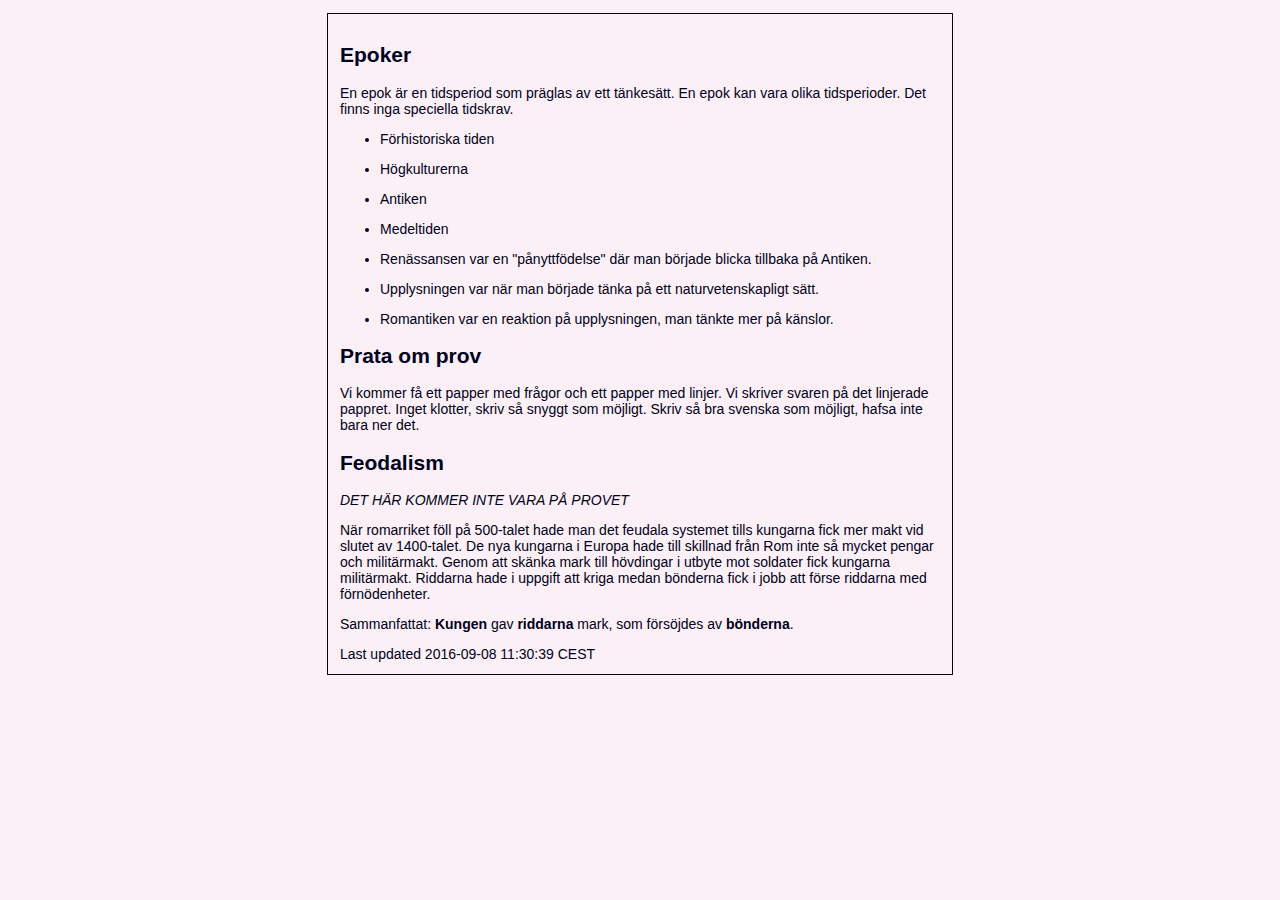
<file: 2016-09-08-historia.html>
<!DOCTYPE html>
<html lang="en">
<head>
<meta charset="UTF-8">
<!--[if IE]><meta http-equiv="X-UA-Compatible" content="IE=edge"><![endif]-->
<meta name="viewport" content="width=device-width, initial-scale=1.0">
<meta name="generator" content="Asciidoctor 1.5.4">
<title>Epoker</title>
<style>
body {
    margin-top: 1%;
    margin-bottom: 0.5%;
    background: #efe5e6;
    font-family: 'Lato', sans-serif;
    font-size: 14px;
    color: #000020;
    background-color: #fbf0f5;
    width: 600px;
    margin-left: auto;
    margin-right: auto;
    border: 1px solid black;
    padding: 12px;
    text-align: left;
}

code {
    font-family: Courier;
    background-color: #EBEAD5;
}

a {
    font-weight: bold;
    color: black;
    text-decoration: none;
}
a:hover {
    color: brown;
    text-decoration: underline;
}


</style>
</head>
<body class="article">
<div id="header">
</div>
<div id="content">
<div class="sect1">
<h2 id="_epoker">Epoker</h2>
<div class="sectionbody">
<div class="paragraph">
<p>En epok är en tidsperiod som präglas av ett tänkesätt.
En epok kan vara olika tidsperioder. Det finns inga speciella tidskrav.</p>
</div>
<div class="ulist">
<ul>
<li>
<p>Förhistoriska tiden</p>
</li>
<li>
<p>Högkulturerna</p>
</li>
<li>
<p>Antiken</p>
</li>
<li>
<p>Medeltiden</p>
</li>
<li>
<p>Renässansen var en "pånyttfödelse" där man började blicka tillbaka på Antiken.</p>
</li>
<li>
<p>Upplysningen var när man började tänka på ett naturvetenskapligt sätt.</p>
</li>
<li>
<p>Romantiken var en reaktion på upplysningen, man tänkte mer på känslor.</p>
</li>
</ul>
</div>
</div>
</div>
<div class="sect1">
<h2 id="_prata_om_prov">Prata om prov</h2>
<div class="sectionbody">
<div class="paragraph">
<p>Vi kommer få ett papper med frågor och ett papper med linjer.
Vi skriver svaren på det linjerade pappret.
Inget klotter, skriv så snyggt som möjligt.
Skriv så bra svenska som möjligt, hafsa inte bara ner det.</p>
</div>
</div>
</div>
<div class="sect1">
<h2 id="_feodalism">Feodalism</h2>
<div class="sectionbody">
<div class="paragraph">
<p><em>DET HÄR KOMMER INTE VARA PÅ PROVET</em></p>
</div>
<div class="paragraph">
<p>När romarriket föll på 500-talet hade man det feudala systemet tills kungarna fick mer makt vid slutet av 1400-talet.
De nya kungarna i Europa hade till skillnad från Rom inte så mycket pengar och militärmakt.
Genom att skänka mark till hövdingar i utbyte mot soldater fick kungarna militärmakt.
Riddarna hade i uppgift att kriga medan bönderna fick i jobb att förse riddarna med förnödenheter.</p>
</div>
<div class="paragraph">
<p>Sammanfattat: <strong>Kungen</strong> gav <strong>riddarna</strong> mark, som försöjdes av <strong>bönderna</strong>.</p>
</div>
</div>
</div>
</div>
<div id="footer">
<div id="footer-text">
Last updated 2016-09-08 11:30:39 CEST
</div>
</div>
</body>
</html>
</file>
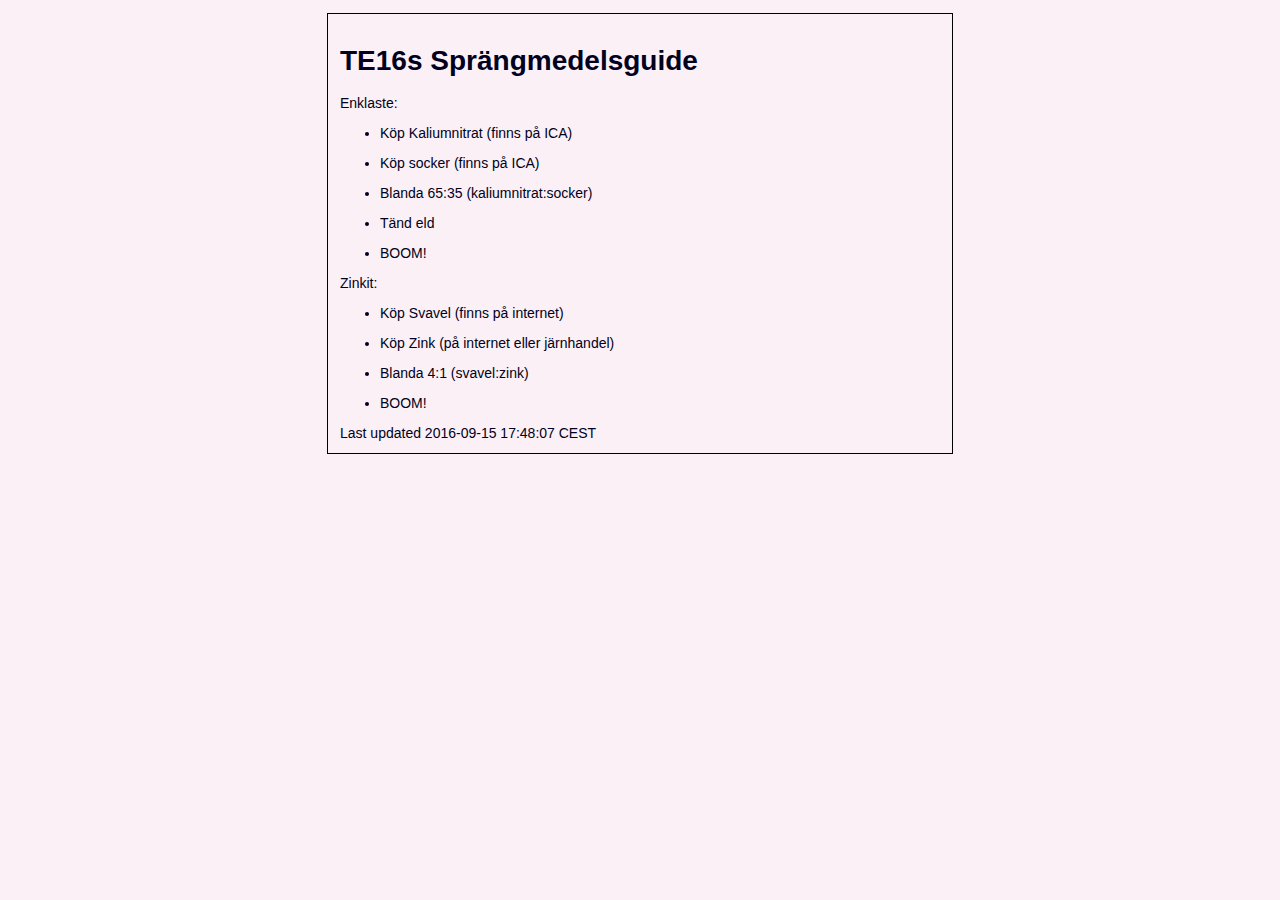
<file: boom.html>
<!DOCTYPE html>
<html lang="en">
<head>
<meta charset="UTF-8">
<!--[if IE]><meta http-equiv="X-UA-Compatible" content="IE=edge"><![endif]-->
<meta name="viewport" content="width=device-width, initial-scale=1.0">
<meta name="generator" content="Asciidoctor 1.5.4">
<title>TE16s Sprängmedelsguide</title>
<style>
body {
    margin-top: 1%;
    margin-bottom: 0.5%;
    background: #efe5e6;
    font-family: 'Lato', sans-serif;
    font-size: 14px;
    color: #000020;
    background-color: #fbf0f5;
    width: 600px;
    margin-left: auto;
    margin-right: auto;
    border: 1px solid black;
    padding: 12px;
    text-align: left;
}

code {
    font-family: Courier;
    background-color: #EBEAD5;
}

a {
    font-weight: bold;
    color: black;
    text-decoration: none;
}
a:hover {
    color: brown;
    text-decoration: underline;
}


</style>
</head>
<body class="article">
<div id="header">
<h1>TE16s Sprängmedelsguide</h1>
</div>
<div id="content">
<div class="paragraph">
<p>Enklaste:</p>
</div>
<div class="ulist">
<ul>
<li>
<p>Köp Kaliumnitrat (finns på ICA)</p>
</li>
<li>
<p>Köp socker (finns på ICA)</p>
</li>
<li>
<p>Blanda 65:35 (kaliumnitrat:socker)</p>
</li>
<li>
<p>Tänd eld</p>
</li>
<li>
<p>BOOM!</p>
</li>
</ul>
</div>
<div class="paragraph">
<p>Zinkit:</p>
</div>
<div class="ulist">
<ul>
<li>
<p>Köp Svavel (finns på internet)</p>
</li>
<li>
<p>Köp Zink  (på internet eller järnhandel)</p>
</li>
<li>
<p>Blanda 4:1 (svavel:zink)</p>
</li>
<li>
<p>BOOM!</p>
</li>
</ul>
</div>
</div>
<div id="footer">
<div id="footer-text">
Last updated 2016-09-15 17:48:07 CEST
</div>
</div>
</body>
</html>
</file>
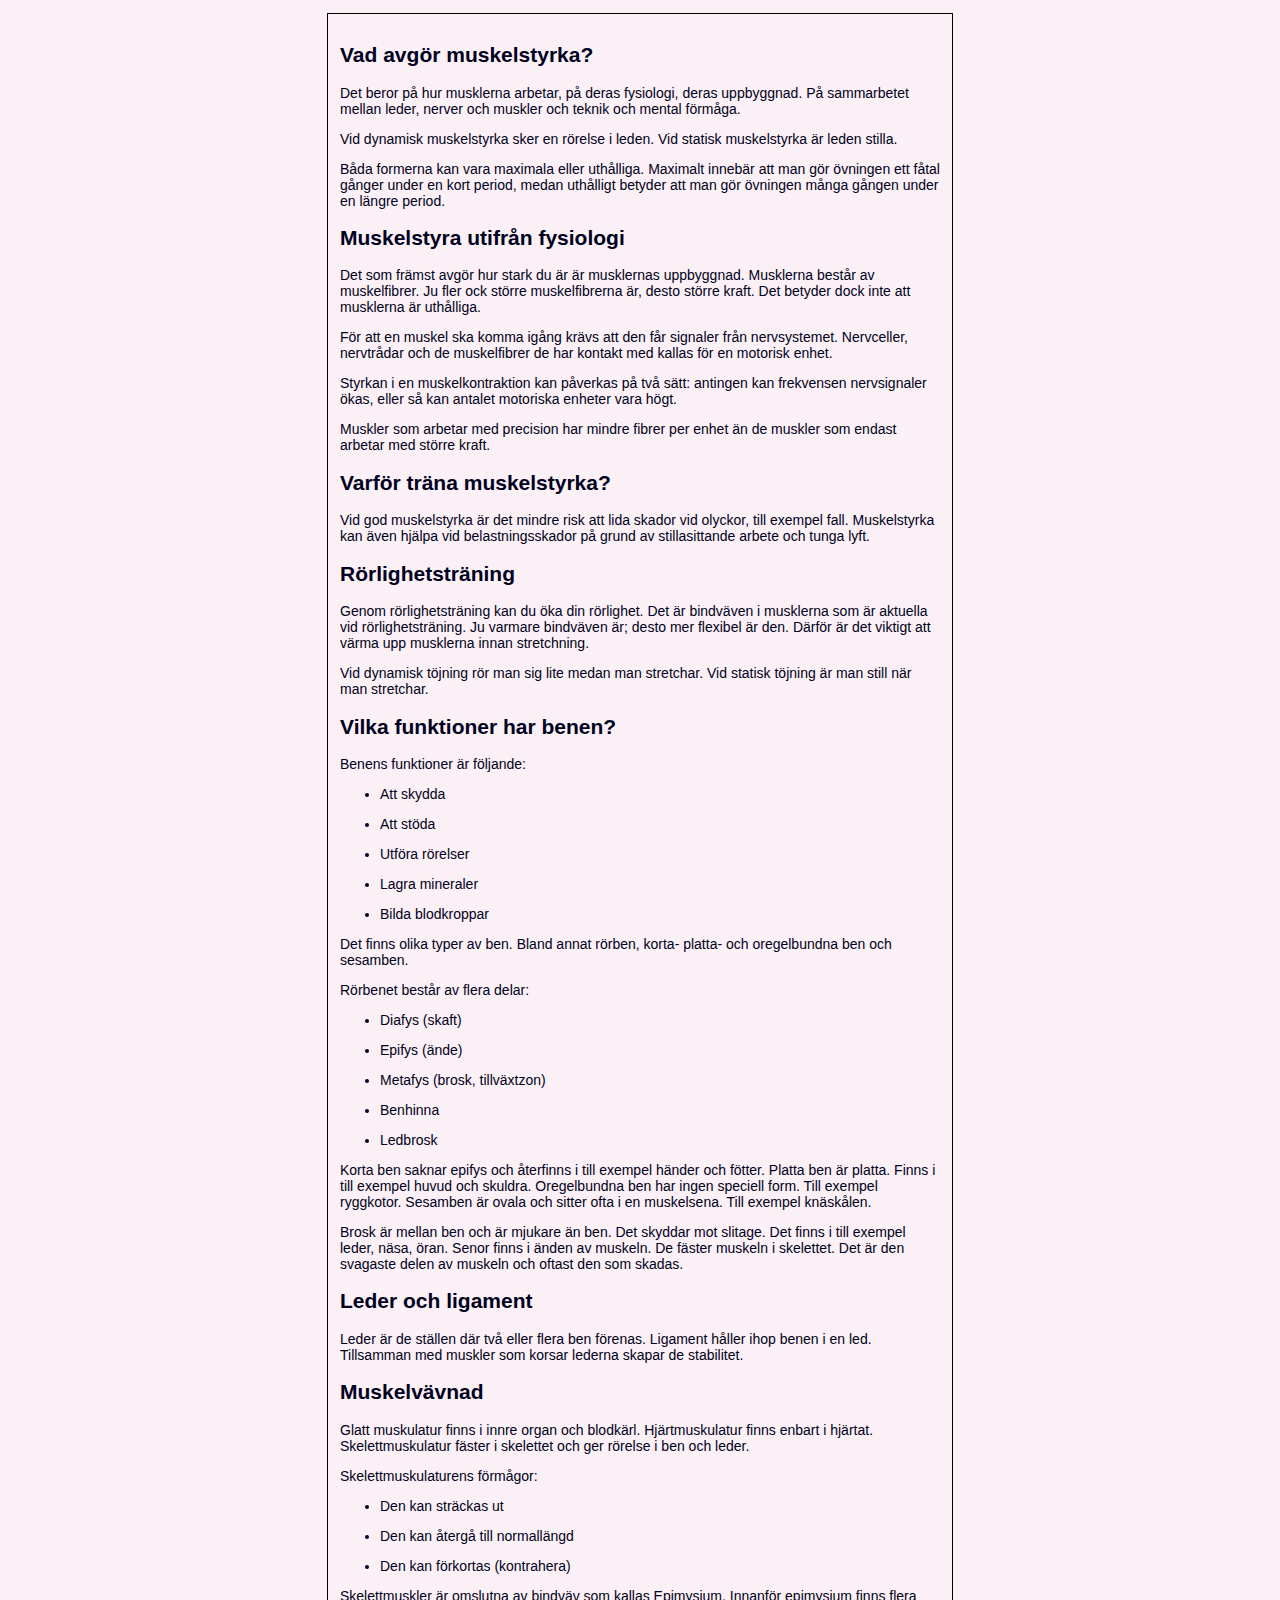
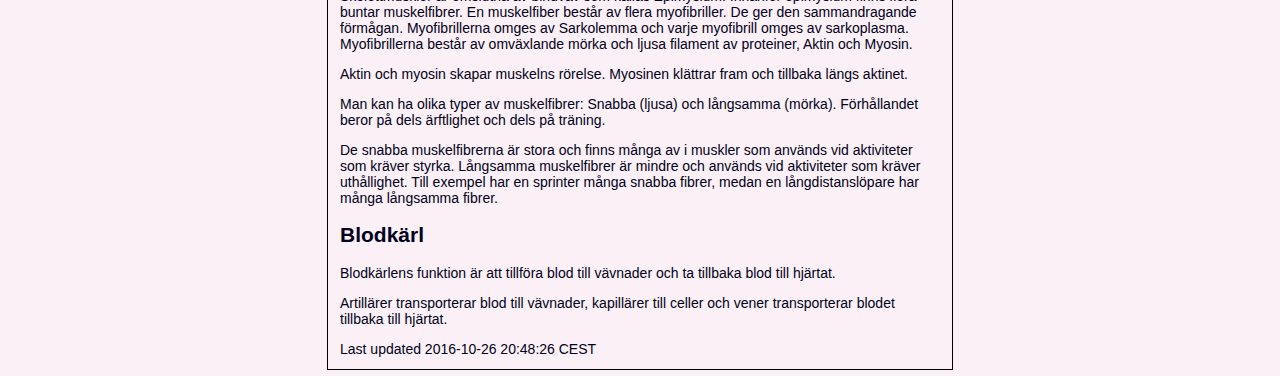
<file: idrottsprov.html>
<!DOCTYPE html>
<html lang="en">
<head>
<meta charset="UTF-8">
<!--[if IE]><meta http-equiv="X-UA-Compatible" content="IE=edge"><![endif]-->
<meta name="viewport" content="width=device-width, initial-scale=1.0">
<meta name="generator" content="Asciidoctor 1.5.4">
<title>Vad avgör muskelstyrka?</title>
<style>
body {
    margin-top: 1%;
    margin-bottom: 0.5%;
    background: #efe5e6;
    font-family: 'Lato', sans-serif;
    font-size: 14px;
    color: #000020;
    background-color: #fbf0f5;
    width: 600px;
    margin-left: auto;
    margin-right: auto;
    border: 1px solid black;
    padding: 12px;
    text-align: left;
}

code {
    font-family: Courier;
    background-color: #EBEAD5;
}

a {
    font-weight: bold;
    color: black;
    text-decoration: none;
}
a:hover {
    color: brown;
    text-decoration: underline;
}


</style>
</head>
<body class="article">
<div id="header">
</div>
<div id="content">
<div class="sect1">
<h2 id="_vad_avgör_muskelstyrka">Vad avgör muskelstyrka?</h2>
<div class="sectionbody">
<div class="paragraph">
<p>Det beror på hur musklerna arbetar, på deras fysiologi, deras uppbyggnad.
 På sammarbetet mellan leder, nerver och muskler och teknik och mental förmåga.</p>
</div>
<div class="paragraph">
<p>Vid dynamisk muskelstyrka sker en rörelse i leden.
Vid statisk muskelstyrka är leden stilla.</p>
</div>
<div class="paragraph">
<p>Båda formerna kan vara maximala eller uthålliga.
Maximalt innebär att man gör övningen ett fåtal gånger under en kort period, medan uthålligt betyder att man gör övningen många gången under en längre period.</p>
</div>
</div>
</div>
<div class="sect1">
<h2 id="_muskelstyra_utifrån_fysiologi">Muskelstyra utifrån fysiologi</h2>
<div class="sectionbody">
<div class="paragraph">
<p>Det som främst avgör hur stark du är är musklernas uppbyggnad.
Musklerna består av muskelfibrer. Ju fler ock större muskelfibrerna är, desto större kraft.
Det betyder dock inte att musklerna är uthålliga.</p>
</div>
<div class="paragraph">
<p>För att en muskel ska komma igång krävs att den får signaler från nervsystemet.
Nervceller, nervtrådar och de muskelfibrer de har kontakt med kallas för en motorisk enhet.</p>
</div>
<div class="paragraph">
<p>Styrkan i en muskelkontraktion kan påverkas på två sätt: antingen kan frekvensen nervsignaler ökas, eller så kan antalet motoriska enheter vara högt.</p>
</div>
<div class="paragraph">
<p>Muskler som arbetar med precision har mindre fibrer per enhet än de muskler som endast arbetar med större kraft.</p>
</div>
</div>
</div>
<div class="sect1">
<h2 id="_varför_träna_muskelstyrka">Varför träna muskelstyrka?</h2>
<div class="sectionbody">
<div class="paragraph">
<p>Vid god muskelstyrka är det mindre risk att lida skador vid olyckor, till exempel fall.
Muskelstyrka kan även hjälpa vid belastningsskador på grund av stillasittande arbete och tunga lyft.</p>
</div>
</div>
</div>
<div class="sect1">
<h2 id="_rörlighetsträning">Rörlighetsträning</h2>
<div class="sectionbody">
<div class="paragraph">
<p>Genom rörlighetsträning kan du öka din rörlighet.
Det är bindväven i musklerna som är aktuella vid rörlighetsträning.
Ju varmare bindväven är; desto mer flexibel är den. Därför är det viktigt att värma upp musklerna innan stretchning.</p>
</div>
<div class="paragraph">
<p>Vid dynamisk töjning rör man sig lite medan man stretchar.
Vid statisk töjning är man still när man stretchar.</p>
</div>
</div>
</div>
<div class="sect1">
<h2 id="_vilka_funktioner_har_benen">Vilka funktioner har benen?</h2>
<div class="sectionbody">
<div class="paragraph">
<p>Benens funktioner är följande:</p>
</div>
<div class="ulist">
<ul>
<li>
<p>Att skydda</p>
</li>
<li>
<p>Att stöda</p>
</li>
<li>
<p>Utföra rörelser</p>
</li>
<li>
<p>Lagra mineraler</p>
</li>
<li>
<p>Bilda blodkroppar</p>
</li>
</ul>
</div>
<div class="paragraph">
<p>Det finns olika typer av ben. Bland annat rörben, korta- platta- och oregelbundna ben och sesamben.</p>
</div>
<div class="paragraph">
<p>Rörbenet består av flera delar:</p>
</div>
<div class="ulist">
<ul>
<li>
<p>Diafys (skaft)</p>
</li>
<li>
<p>Epifys (ände)</p>
</li>
<li>
<p>Metafys (brosk, tillväxtzon)</p>
</li>
<li>
<p>Benhinna</p>
</li>
<li>
<p>Ledbrosk</p>
</li>
</ul>
</div>
<div class="paragraph">
<p>Korta ben saknar epifys och återfinns i till exempel händer och fötter.
Platta ben är platta. Finns i till exempel huvud och skuldra.
Oregelbundna ben har ingen speciell form. Till exempel ryggkotor.
Sesamben är ovala och sitter ofta i en muskelsena. Till exempel knäskålen.</p>
</div>
<div class="paragraph">
<p>Brosk är mellan ben och är mjukare än ben. Det skyddar mot slitage. Det finns i till exempel leder, näsa, öran.
Senor finns i änden av muskeln. De fäster muskeln i skelettet. Det är den svagaste delen av muskeln och oftast den som skadas.</p>
</div>
</div>
</div>
<div class="sect1">
<h2 id="_leder_och_ligament">Leder och ligament</h2>
<div class="sectionbody">
<div class="paragraph">
<p>Leder är de ställen där två eller flera ben förenas.
Ligament håller ihop benen i en led. Tillsamman med muskler som korsar lederna skapar de stabilitet.</p>
</div>
</div>
</div>
<div class="sect1">
<h2 id="_muskelvävnad">Muskelvävnad</h2>
<div class="sectionbody">
<div class="paragraph">
<p>Glatt muskulatur finns i innre organ och blodkärl.
Hjärtmuskulatur finns enbart i hjärtat.
Skelettmuskulatur fäster i skelettet och ger rörelse i ben och leder.</p>
</div>
<div class="paragraph">
<p>Skelettmuskulaturens förmågor:</p>
</div>
<div class="ulist">
<ul>
<li>
<p>Den kan sträckas ut</p>
</li>
<li>
<p>Den kan återgå till normallängd</p>
</li>
<li>
<p>Den kan förkortas (kontrahera)</p>
</li>
</ul>
</div>
<div class="paragraph">
<p>Skelettmuskler är omslutna av bindväv som kallas Epimysium.
Innanför epimysium finns flera buntar muskelfibrer.
En muskelfiber består av flera myofibriller. De ger den sammandragande förmågan.
Myofibrillerna omges av Sarkolemma och varje myofibrill omges av sarkoplasma.
Myofibrillerna består av omväxlande mörka och ljusa filament av proteiner, Aktin och Myosin.</p>
</div>
<div class="paragraph">
<p>Aktin och myosin skapar muskelns rörelse. Myosinen klättrar fram och tillbaka längs aktinet.</p>
</div>
<div class="paragraph">
<p>Man kan ha olika typer av muskelfibrer: Snabba (ljusa) och långsamma (mörka).
Förhållandet beror på dels ärftlighet och dels på träning.</p>
</div>
<div class="paragraph">
<p>De snabba muskelfibrerna är stora och finns många av i muskler som används vid aktiviteter som kräver styrka.
Långsamma muskelfibrer är mindre och används vid aktiviteter som kräver uthållighet.
Till exempel har en sprinter många snabba fibrer, medan en långdistanslöpare har många långsamma fibrer.</p>
</div>
</div>
</div>
<div class="sect1">
<h2 id="_blodkärl">Blodkärl</h2>
<div class="sectionbody">
<div class="paragraph">
<p>Blodkärlens funktion är att tillföra blod till vävnader och ta tillbaka blod till hjärtat.</p>
</div>
<div class="paragraph">
<p>Artillärer transporterar blod till vävnader, kapillärer till celler och vener transporterar blodet tillbaka till hjärtat.</p>
</div>
</div>
</div>
</div>
<div id="footer">
<div id="footer-text">
Last updated 2016-10-26 20:48:26 CEST
</div>
</div>
</body>
</html>
</file>
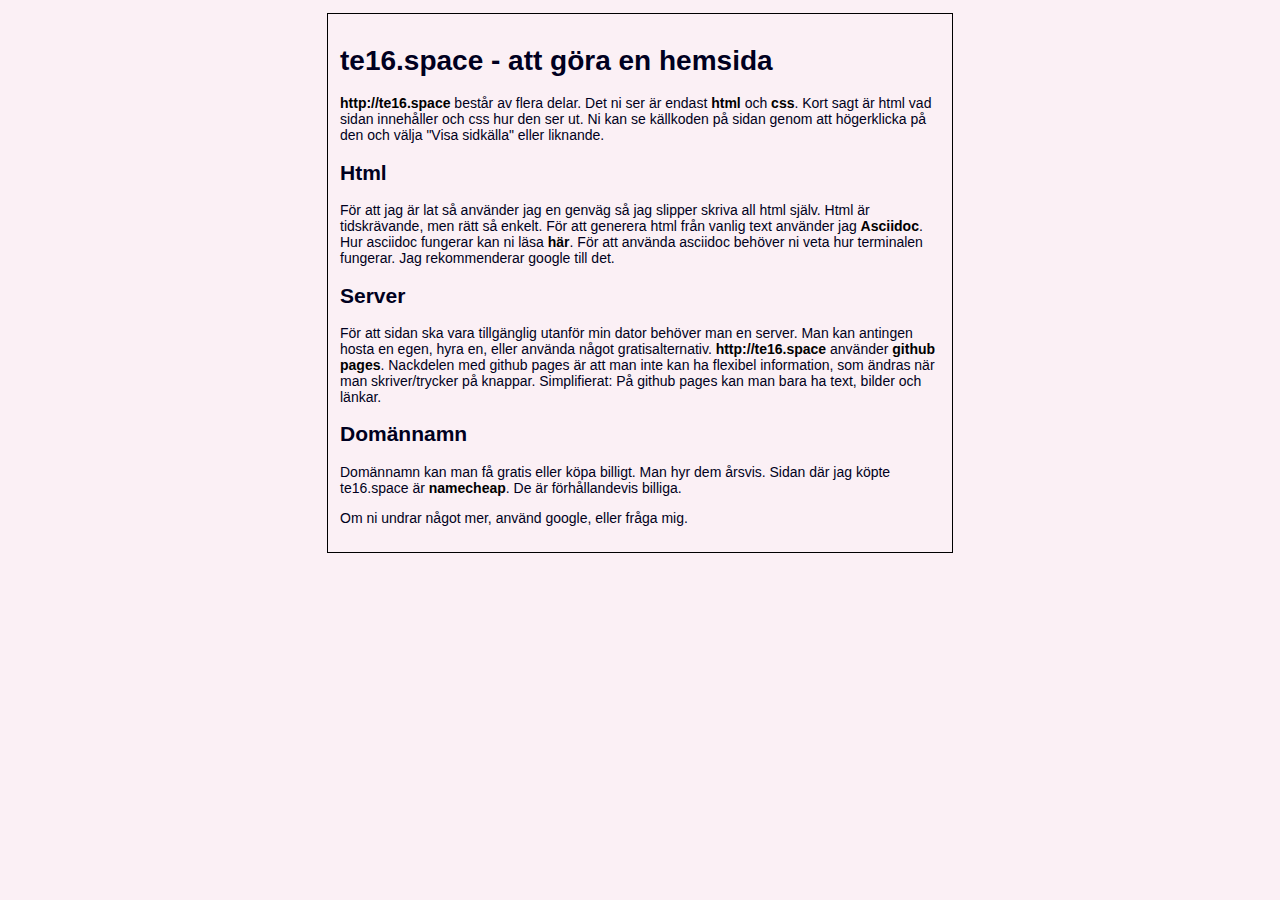
<file: info.html>
<!DOCTYPE html>
<html lang="en">
<head>
<meta charset="UTF-8">
<!--[if IE]><meta http-equiv="X-UA-Compatible" content="IE=edge"><![endif]-->
<meta name="viewport" content="width=device-width, initial-scale=1.0">
<meta name="generator" content="Asciidoctor 1.5.4">
<title>te16.space - att göra en hemsida</title>
<style>
body {
    margin-top: 1%;
    margin-bottom: 0.5%;
    background: #efe5e6;
    font-family: 'Lato', sans-serif;
    font-size: 14px;
    color: #000020;
    background-color: #fbf0f5;
    width: 600px;
    margin-left: auto;
    margin-right: auto;
    border: 1px solid black;
    padding: 12px;
    text-align: left;
}

code {
    font-family: Courier;
    background-color: #EBEAD5;
}

a {
    font-weight: bold;
    color: black;
    text-decoration: none;
}
a:hover {
    color: brown;
    text-decoration: underline;
}


</style>
</head>
<body class="article">
<div id="header">
<h1>te16.space - att göra en hemsida</h1>
</div>
<div id="content">
<div id="preamble">
<div class="sectionbody">
<div class="paragraph">
<p><a href="http://te16.space" class="bare">http://te16.space</a> består av flera delar. Det ni ser är endast <a href="https://sv.wikipedia.org/wiki/HTML">html</a> och <a href="https://sv.wikipedia.org/wiki/Cascading_Style_Sheets">css</a>.
Kort sagt är html vad sidan innehåller och css hur den ser ut.
Ni kan se källkoden på sidan genom att högerklicka på den och välja "Visa sidkälla" eller liknande.</p>
</div>
</div>
</div>
<div class="sect1">
<h2 id="_html">Html</h2>
<div class="sectionbody">
<div class="paragraph">
<p>För att jag är lat så använder jag en genväg så jag slipper skriva all html själv. Html är tidskrävande, men rätt så enkelt. För att generera html från vanlig text använder jag <a href="http://asciidoctor.org/">Asciidoc</a>. Hur asciidoc fungerar kan ni läsa <a href="http://asciidoctor.org/docs/">här</a>. För att använda asciidoc behöver ni veta hur terminalen fungerar. Jag rekommenderar google till det.</p>
</div>
</div>
</div>
<div class="sect1">
<h2 id="_server">Server</h2>
<div class="sectionbody">
<div class="paragraph">
<p>För att sidan ska vara tillgänglig utanför min dator behöver man en server. Man kan antingen hosta en egen, hyra en, eller använda något gratisalternativ. <a href="http://te16.space" class="bare">http://te16.space</a> använder <a href="https://pages.github.com/">github pages</a>. Nackdelen med github pages är att man inte kan ha flexibel information, som ändras när man skriver/trycker på knappar. Simplifierat: På github pages kan man bara ha text, bilder och länkar.</p>
</div>
</div>
</div>
<div class="sect1">
<h2 id="_domännamn">Domännamn</h2>
<div class="sectionbody">
<div class="paragraph">
<p>Domännamn kan man få gratis eller köpa billigt. Man hyr dem årsvis. Sidan där jag köpte te16.space är <a href="https://www.namecheap.com/">namecheap</a>. De är förhållandevis billiga.</p>
</div>
<div class="paragraph">
<p>Om ni undrar något mer, använd google, eller fråga mig.</p>
</div>
</div>
</div>
</div>
</body>
</html>
</file>
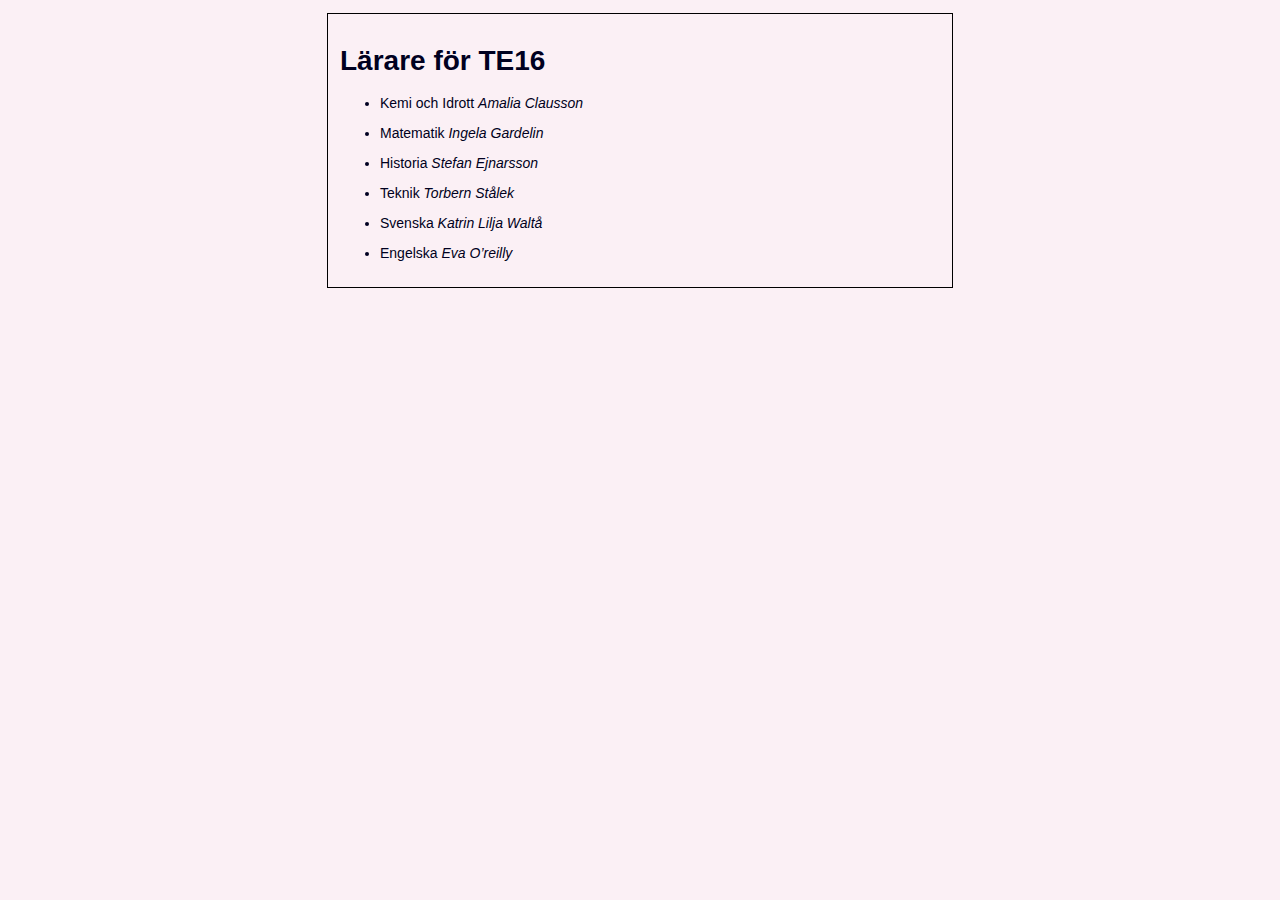
<file: lärare.html>
<!DOCTYPE html>
<html lang="en">
<head>
<meta charset="UTF-8">
<!--[if IE]><meta http-equiv="X-UA-Compatible" content="IE=edge"><![endif]-->
<meta name="viewport" content="width=device-width, initial-scale=1.0">
<meta name="generator" content="Asciidoctor 1.5.4">
<title>Lärare för TE16</title>
<style>
body {
    margin-top: 1%;
    margin-bottom: 0.5%;
    background: #efe5e6;
    font-family: 'Lato', sans-serif;
    font-size: 14px;
    color: #000020;
    background-color: #fbf0f5;
    width: 600px;
    margin-left: auto;
    margin-right: auto;
    border: 1px solid black;
    padding: 12px;
    text-align: left;
}

code {
    font-family: Courier;
    background-color: #EBEAD5;
}

a {
    font-weight: bold;
    color: black;
    text-decoration: none;
}
a:hover {
    color: brown;
    text-decoration: underline;
}


</style>
</head>
<body class="article">
<div id="header">
<h1>Lärare för TE16</h1>
</div>
<div id="content">
<div class="ulist">
<ul>
<li>
<p>Kemi och Idrott <em>Amalia Clausson</em></p>
</li>
<li>
<p>Matematik <em>Ingela Gardelin</em></p>
</li>
<li>
<p>Historia <em>Stefan Ejnarsson</em></p>
</li>
<li>
<p>Teknik <em>Torbern Stålek</em></p>
</li>
<li>
<p>Svenska <em>Katrin Lilja Waltå</em></p>
</li>
<li>
<p>Engelska <em>Eva O&#8217;reilly</em></p>
</li>
</ul>
</div>
</div>
</body>
</html>
</file>
